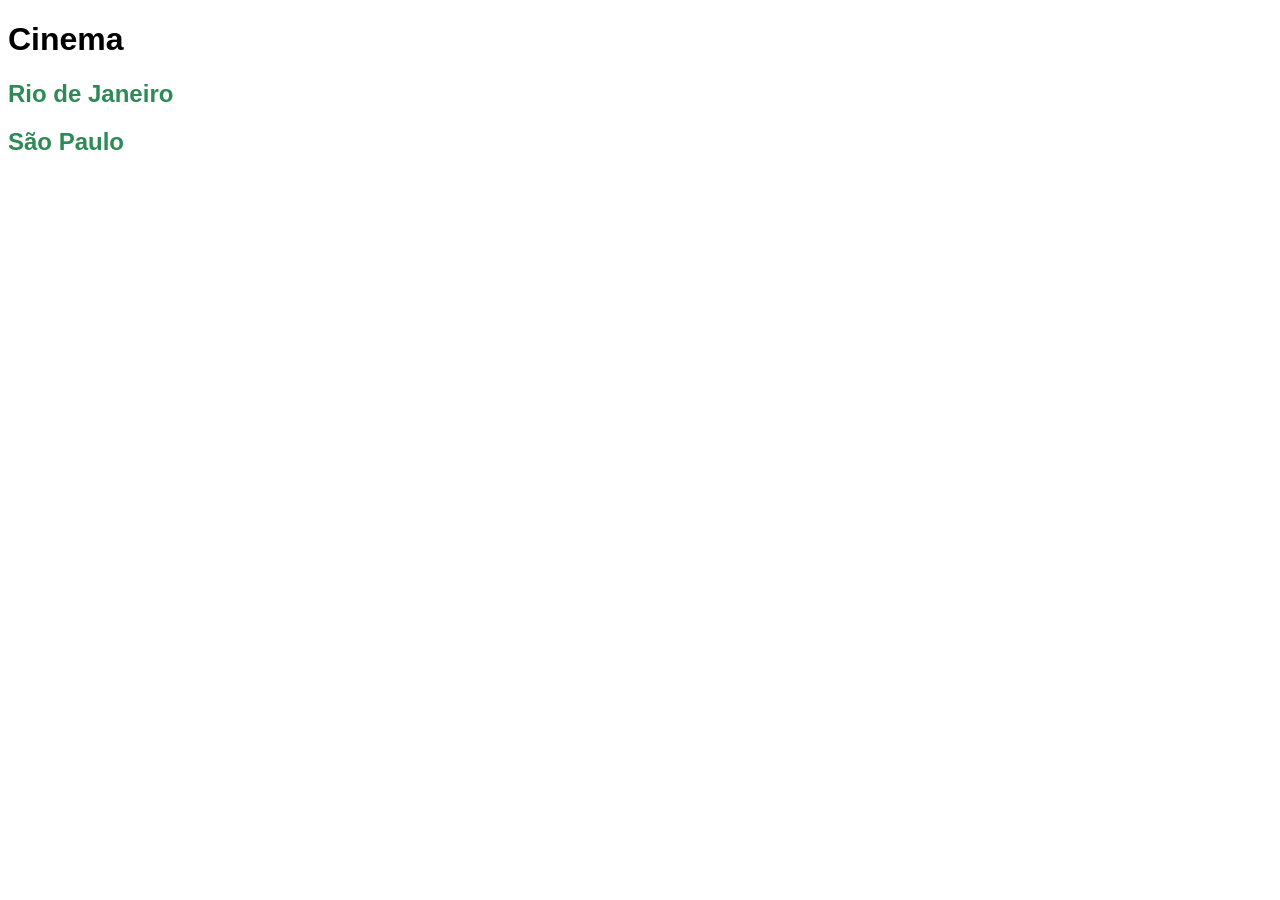
<file: index.html>
<!DOCTYPE html>
<html lang="en">
<head>
    <meta charset="UTF-8">
    <meta name="viewport" content="width=device-width, initial-scale=1.0">
    <title>Cinema</title>
    <link rel="stylesheet" href="css/style.css">
</head>
<body>
    <h1>Cinema</h1>
    <h2><a href="estados/rj.html">Rio de Janeiro</a></h2>
    <h2><a href="estados/sp.html">São Paulo</a></h2>
</body>
</html>
</file>
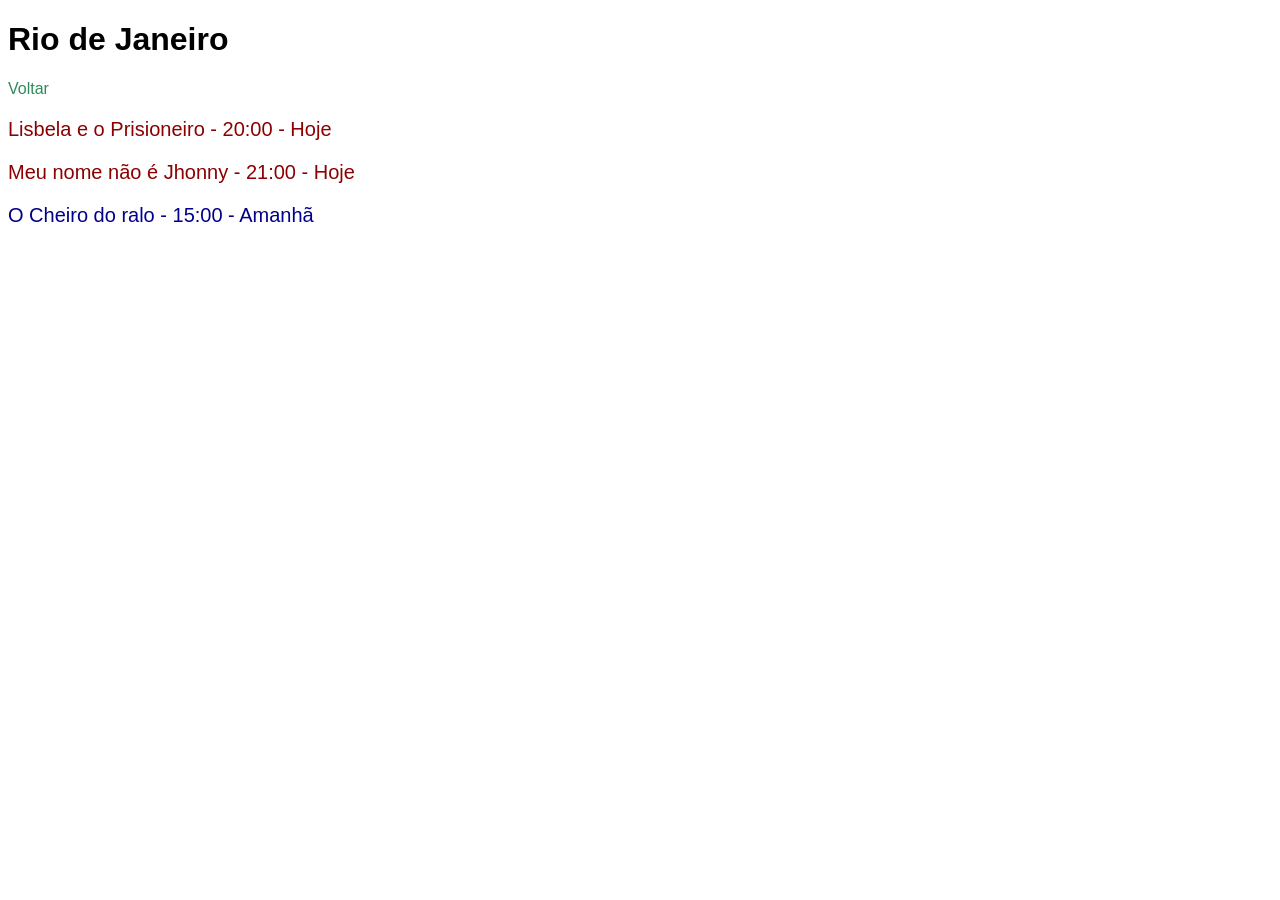
<file: estados/rj.html>
<!DOCTYPE html>
<html lang="en">
<head>
    <meta charset="UTF-8">
    <meta name="viewport" content="width=device-width, initial-scale=1.0">
    <title>Rio de Janeiro</title>  
    <link rel="stylesheet" href="/css/style.css">
</head>
<body>
    <h1>Rio de Janeiro</h1>
    <a href="/index.html">Voltar</a>
    <br>
    <p id="hoje">Lisbela e o Prisioneiro - 20:00 - Hoje</p>
    <p id="hoje">Meu nome não é Jhonny - 21:00 - Hoje</p>
    <p id="amanha">O Cheiro do ralo - 15:00 - Amanhã</p>
</body>
</html>
</file>
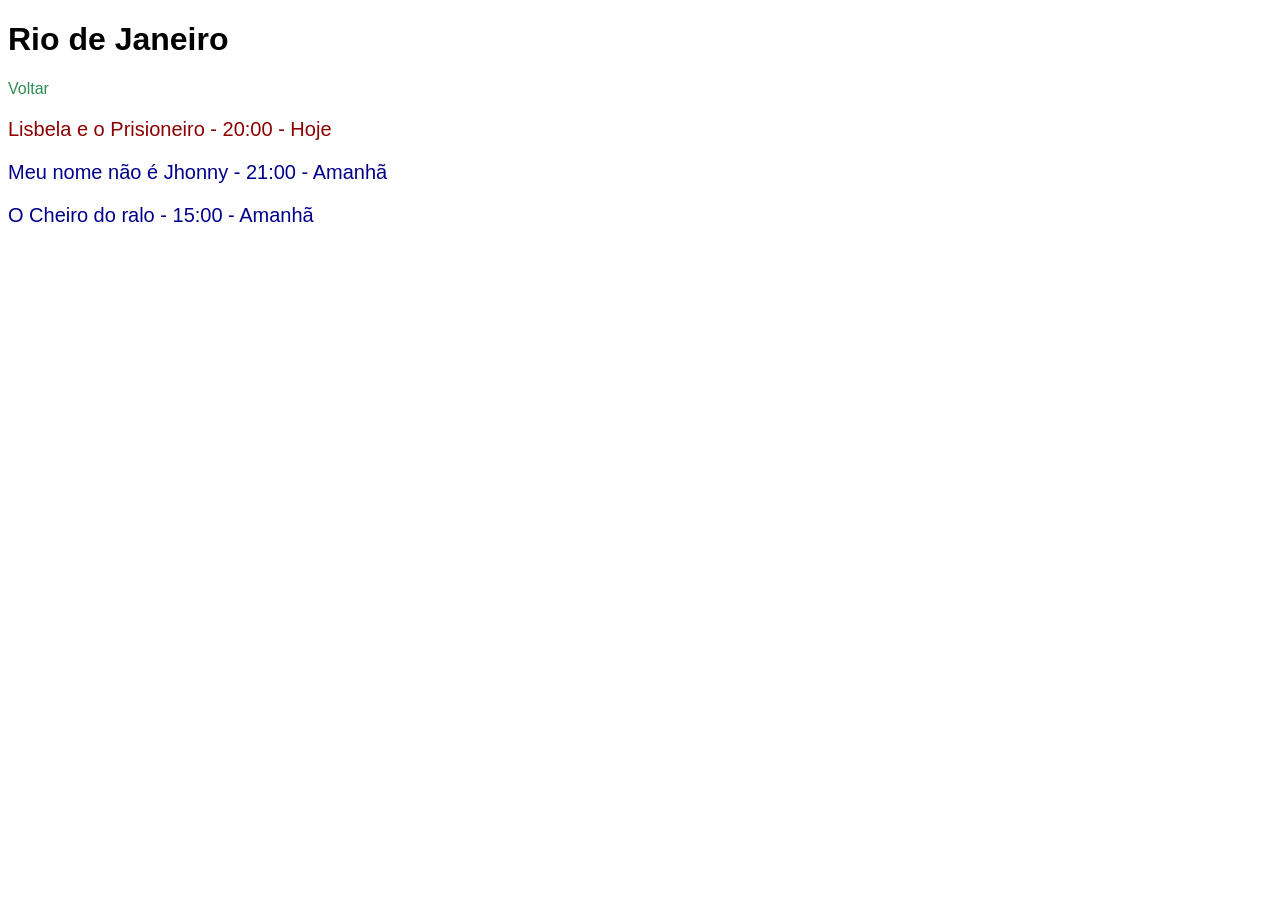
<file: estados/sp.html>
<!DOCTYPE html>
<html lang="en">
<head>
    <meta charset="UTF-8">
    <meta name="viewport" content="width=device-width, initial-scale=1.0">
    <title>Rio de Janeiro</title>
    <link rel="stylesheet" href="/css/style.css">
</head>
<body>
    <h1>Rio de Janeiro</h1>
    <a href="/index.html">Voltar</a>
    <br>
    <p id="hoje">Lisbela e o Prisioneiro - 20:00 - Hoje</p>
    <p id="amanha">Meu nome não é Jhonny - 21:00 - Amanhã</p>
    <p id="amanha">O Cheiro do ralo - 15:00 - Amanhã</p>
</body>
</html>
</file>
<file: css/style.css>
* {
    font-family: Arial;
}

a{
    text-decoration: none;
    color: seagreen;
}

p {
    font-size: 20px;
}


#hoje {
    color: darkred;
}

#amanha {
    color: darkblue;
}
</file>
